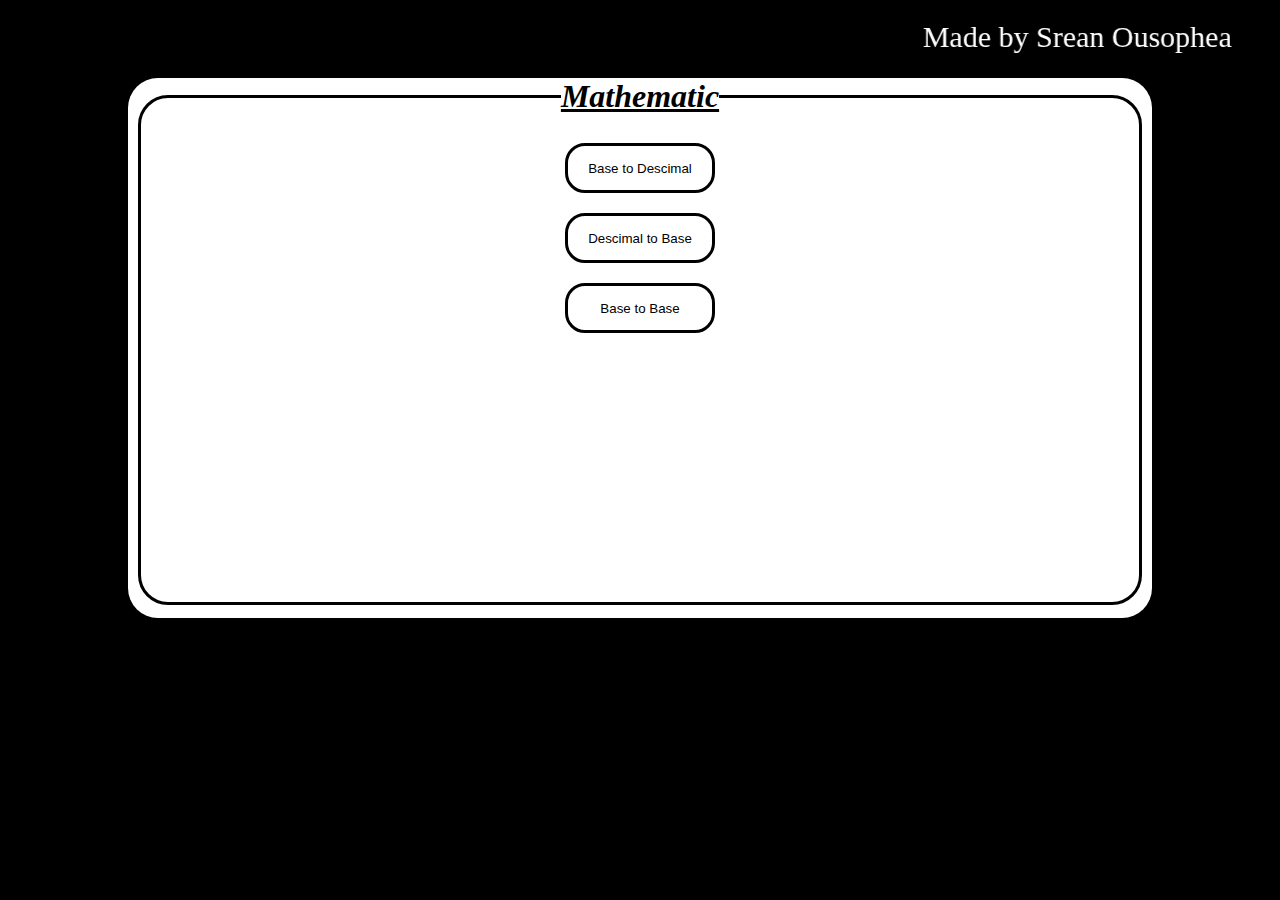
<file: index.html>
<!DOCTYPE html>
<html lang="en">
<head>
    <meta charset="UTF-8">
    <meta name="viewport" content="width=device-width, initial-scale=1.0">
    <title>Document</title>
</head>
<style>
    *{
        margin: 0;
        padding: 0;
        box-sizing: border-box;
        color: rgb(0, 0, 0);
    }
    body{
        background-color: black;
    }
    marquee{
        font-size: 30px;
        color: white;
        margin: 20px 0 20px 0;;
    }
    .body{
        background-color: rgb(255, 255, 255);
        width: 80%;
        height: 60vh;
        margin: 0 auto;
        border-radius: 30px;
    }
    fieldset{
        width: 98%;
        height: 97.5%;
        border: 3px solid rgb(0, 0, 0);
        border-radius: 30px;
        margin: 0 auto ;
    }
    legend{
        text-align: center;
    }
    button{
        width: 150px;
        height: 50px;
        cursor: pointer;
        border: 3px solid rgb(0, 0, 0);
        border-radius: 20px;
        background: none;
        margin: 10px 0 10px 0;
    }
    .button{
        width: max-content;
        margin: 0 auto;
    }
</style>
<body>
    <marquee behavior="alternate">Made by Srean Ousophea</marquee>
    <div class="body">
        <fieldset>
            <legend><h1><i><u> Mathematic </u></i></h1></legend>
            <div class="button">
                <br>
                <a href="base.html"><button>Base to Descimal</button></a><br>
                <a href="number.html"><button>Descimal to Base</button></a><br>
                <a href="base_to_base.html"><button>Base to Base</button></a><br>
            </div>
        </fieldset>
    </div>
    
</body>
</html>
</file>
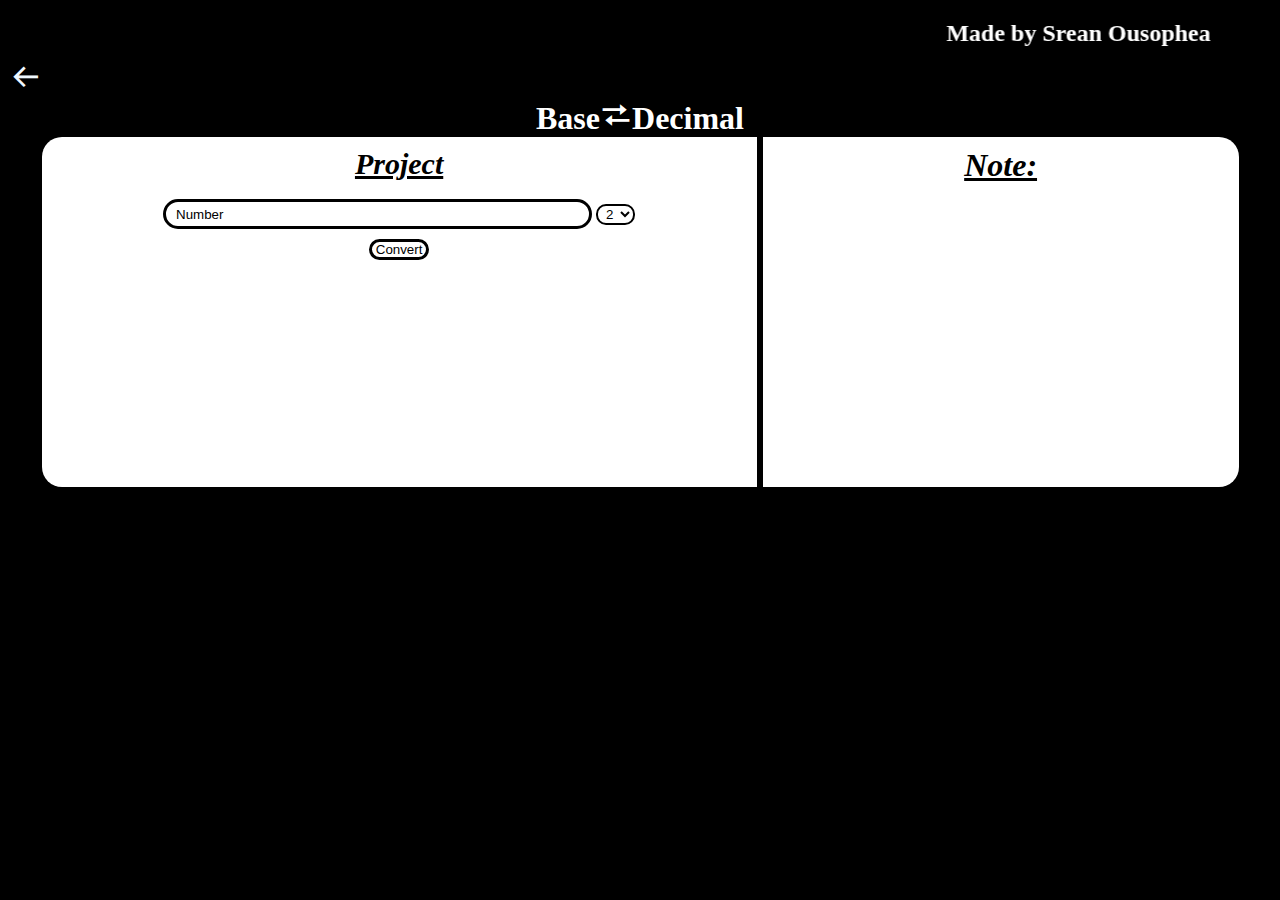
<file: base.html>
<!DOCTYPE html>
<html lang="en">
<head>
    <meta charset="UTF-8">
    <meta name="viewport" content="width=device-width, initial-scale=1.0">
    <title>Document</title>
    <link href='https://unpkg.com/boxicons@2.1.4/css/boxicons.min.css' rel='stylesheet'>
    <link rel="stylesheet" href="base.css">
</head>
<body>
    <marquee behavior="alternate"><h2>Made by Srean Ousophea</h2></marquee>
    <a href="index.html"><h1><i class='bx bx-arrow-back' style="color: aliceblue;cursor: pointer;"></i></h1></a>
    <div class="switch">
        <h1 id="switch"></h1>
        <h1 id="a" style="display: none;">Base</h1>
        <h1 id="b" style="display: none;"><a href="number.html"><i class='bx bx-transfer'></i></a></h1>
        <h1 id="c" style="display: none;">Decimal</h1>
    </div>
    <div id="body">
        <div id="input_output">
            <h1 style="font-size: 30px;"><u><i>Project</i></u></h1>
            <br>
            <input type="text" placeholder="Number" id="text">
        <select id="select" onclick="select()">
            <option value="1">2</option>
            <option value="2">8</option>
            <option value="3">16</option>
        </select><br>
        <button onclick="submit()">Convert</button>
        <h1 id="result1" style="display: none;"></h1>
        <h1 id="result2" style="display: none;"></h1>
        <h1 id="result0"></h1>
        <h1 id="result"></h1>
        </div>
        <div id="note">
            <h1 style="margin: 10px 0 10px 0;"><u><i>Note:</i></u></h1>   
            <div id="note_text">
                <h2 id="first" style="text-align: center;"></h2>
                <h2 id="second"></h2>
                <h2 id="third"></h2>
                <h2 id="forth"></h2>
                <h3 id="note1"></h3>
                <h3 id="note2"></h3>
                <h3 id="note3"></h3>
                <h3 id="note4"></h3>
                <h3 id="note5"></h3>
                <h3 id="note6"></h3>
            </div>
        </div>
    </div>
    <script>
        var a = document.getElementById("a").innerHTML;
        var b = document.getElementById("b").innerHTML;
        var c = document.getElementById("c").innerHTML;
        document.getElementById("switch").innerHTML= a+b+c;
        function select(){
            var sel = document.getElementById("select").value;
            document.getElementById("result").innerHTML="";
            document.getElementById("result0").innerHTML="";
            document.getElementById("result1").innerHTML="";
            document.getElementById("result2").innerHTML="";
            document.getElementById("text").value="";
        if(sel == 1){
            document.getElementById("first").innerHTML="<i><u>Base 2 (Binary Number)</u></i>";
            document.getElementById("second").innerHTML="- This option only has 2 Number";
            document.getElementById("third").innerHTML="- The number is 0 and 1";
            document.getElementById("forth").innerHTML="&nbsp;&nbsp;&#9755; 0, 1";
            document.getElementById("note1").innerHTML="<i><u>Example:</u></i>";
            document.getElementById("note2").innerHTML="&nbsp;&nbsp;&nbsp;&nbsp;&nbsp;&nbsp;+(110101)<sub>2</sub>";
            document.getElementById("note3").innerHTML="&nbsp;&nbsp;&nbsp;&nbsp;&nbsp;&nbsp;+(100011101)<sub>2</sub>";
            document.getElementById("note4").innerHTML="";
            document.getElementById("note5").innerHTML="";
            document.getElementById("note6").innerHTML="";
        }else if(sel == 2){
            document.getElementById("first").innerHTML="<i><u>Base 8 (Octal Number)</u></i>";
            document.getElementById("second").innerHTML="- This option only has 8 Number";
            document.getElementById("third").innerHTML="- You can only input number from 0 to 7";
            document.getElementById("forth").innerHTML="&nbsp;&nbsp;&#9755; 0, 1, 2, 3, 4, 5, 6, 7";
            document.getElementById("note1").innerHTML="<i><u>Example:</u></i>";
            document.getElementById("note2").innerHTML="&nbsp;&nbsp;&nbsp;&nbsp;&nbsp;&nbsp;+(0123)<sub>8</sub>";
            document.getElementById("note3").innerHTML="&nbsp;&nbsp;&nbsp;&nbsp;&nbsp;&nbsp;+(4567)<sub>8</sub>";
            document.getElementById("note4").innerHTML="";
            document.getElementById("note5").innerHTML="";
            document.getElementById("note6").innerHTML="";
        }else if(sel == 3){
            document.getElementById("first").innerHTML="<i><u>Base 16 (Hexa Number)</u></i>";
            document.getElementById("second").innerHTML="- This option only has 10 Number and 6 letters";
            document.getElementById("third").innerHTML="- You can only input number from 0 to 9 and letter A to letter F";
            document.getElementById("forth").innerHTML="&nbsp;&nbsp;&#9755; 0, 1, 2, 3, 4, 5, 6, 7, 8, 9, A, B, C, D, E, F";
            document.getElementById("note1").innerHTML="A = 10";
            document.getElementById("note2").innerHTML="B = 11";
            document.getElementById("note3").innerHTML="C = 12";
            document.getElementById("note4").innerHTML="D = 13";
            document.getElementById("note5").innerHTML="E = 14";
            document.getElementById("note6").innerHTML="F = 15";
        }
        }
        
        function submit(){
            var sel = document.getElementById("select").value;
            var num = document.getElementById("text").value;
            document.getElementById("result").innerHTML="";
            document.getElementById("result0").innerHTML="";
            document.getElementById("result1").innerHTML="";
            document.getElementById("result2").innerHTML="";
            let total = 0;
            var a = num.length;
            if(sel == 1){
                for(let i = 0;i<num.length; i++){
                    if(num[i]>=0){
                        if(num[i]<2){
                            if(num[i] == 1){
                                b = num[i]*Math.pow(2,(a-1)-i);
                            }else{
                                b = 0;
                            }
                            total = total + b;
                            var text1 = document.getElementById("result1");
                            text1.innerHTML="("+num+")<sub>2</sub> = ";
                            var text2 = document.getElementById("result2");
                            text2.innerHTML+=num[i]+"x2<sup>"+parseFloat(a-i-1)+"</sup>";
                            if(i<num.length-1){
                                text2.innerHTML+="+";
                            }
                            if(a<8){
                                document.getElementById("result0").innerHTML= text1.innerHTML+text2.innerHTML;
                                document.getElementById("result").innerHTML="<i><u>Result</u></i> = "+total;    
                            }else{
                                document.getElementById("result0").innerHTML= "("+num+")<sub>2</sub> = "+num[0]+"x2<sup>"+parseFloat(a-1)+"</sup> + "+num[1]+"x2<sup>"+parseFloat(a-2)+"</sup> + ...... + "+num[a-2]+"x2<sup>"+parseFloat(1)+"</sup> + "+num[a-1]+"x2<sup>"+parseFloat(0)+"</sup>" ;
                                document.getElementById("result").innerHTML="<i><u>Result</u></i> = "+total; 
                            }
                        }else{
                            document.getElementById("result").innerHTML="Error";
                            document.getElementById("result0").innerHTML="";
                            document.getElementById("text").value="";
                        }
                    }else{
                        document.getElementById("result").innerHTML="Error";
                        document.getElementById("result0").innerHTML="";
                        document.getElementById("text").value="";
                    }
                }
            }else if(sel == 2){
                for(let i = 0; i<num.length; i++){
                    if(num[i]>=0){
                        if(num[i]<8){
                            b = num[i]*Math.pow(8,(a-1)-i);
                            total = total + b;
                            var text1 = document.getElementById("result1");
                            text1.innerHTML="("+num+")<sub>8</sub> = ";
                            var text2 = document.getElementById("result2");
                            text2.innerHTML+=num[i]+"x8<sup>"+parseFloat((a-1)-i)+"</sup>";
                            if(i<num.length-1){
                                text2.innerHTML+="+";
                            }
                            if(a<8){
                                document.getElementById("result0").innerHTML= text1.innerHTML+text2.innerHTML;
                                document.getElementById("result").innerHTML="<i><u>Result</u></i> = "+total;    
                            }else{
                                document.getElementById("result0").innerHTML="("+num+")<sub>8</sub> = "+num[0]+"x8<sup>"+parseFloat(a-1)+"</sup> + "+num[1]+"x8<sup>"+parseFloat(a-2)+"</sup> + ...... + "+num[a-2]+"x8<sup>"+parseFloat(1)+"</sup> + "+num[a-1]+"x8<sup>"+parseFloat(0)+"</sup>" ;
                                document.getElementById("result").innerHTML="<i><u>Result</u></i> = "+total; 
                            }
                        }else{  
                            document.getElementById("result").innerHTML="Error";
                            document.getElementById("result0").innerHTML="";
                            document.getElementById("text").value="";
                        }
                    }else{
                        document.getElementById("result").innerHTML="Error";
                        document.getElementById("result0").innerHTML="";
                        document.getElementById("text").value="";
                    }
                }
            }else if(sel == 3){
                for(var i = 0; i<num.length; i++){
                      if(num[i]>=0 && num[i]<10 || num[i]=='A' ||num[i]=='B'||num[i]=="C" ||num[i]=='D' ||num[i]=='E'|| num[i]=='F'){
                        if(num[i]== 0){
                            b= 0*Math.pow(16,(a-1)-i);
                            num1 = 0;
                        }else if(num[i]== 1){
                            b= 1*Math.pow(16,(a-1)-i);
                            num1 = 1;
                        }else if(num[i]== 2){
                            b= 2*Math.pow(16,(a-1)-i);
                            num1 = 2;
                        }else if(num[i]== 3){
                            b= 3*Math.pow(16,(a-1)-i);
                            num1 = 3;
                        }else if(num[i]== 4){
                            b= 4*Math.pow(16,(a-1)-i);
                            num1 = 4;
                        }else if(num[i]== 5){
                            b= 5*Math.pow(16,(a-1)-i);
                            num1 = 5;
                        }else if(num[i]== 6){
                            b= 6*Math.pow(16,(a-1)-i);
                            num1 = 6;
                        }else if(num[i]== 7){
                            b= 7*Math.pow(16,(a-1)-i);
                            num1 = 7;
                        }else if(num[i]== 8){
                            b= 8*Math.pow(16,(a-1)-i);
                            num1 = 8;
                        }else if(num[i]== 9){
                            b= 9*Math.pow(16,(a-1)-i);
                            num1 = 9;
                        }else if(num[i]== 'A'){
                            b= 10*Math.pow(16,(a-1)-i);
                            num1 = 10;
                        }else if(num[i]== 'B'){
                            b= 11*Math.pow(16,(a-1)-i);
                            num1 = 11;
                        }else if(num[i]== 'C'){
                            b= 12*Math.pow(16,(a-1)-i);
                            num1 = 12;
                        }else if(num[i]== 'D'){
                            b= 13*Math.pow(16,(a-1)-i);
                            num1 = 13;
                        }else if(num[i]== 'E'){
                            b= 14*Math.pow(16,(a-1)-i);
                            num1 = 14;
                        }else if(num[i]== 'F'){
                            b= 15*Math.pow(16,(a-1)-i);
                            num1 = 15;
                        }
                        total = total + b;
                        var text1 = document.getElementById("result1");
                        text1.innerHTML="("+num+")<sub>16</sub> = ";
                        var text2 = document.getElementById("result2");
                        text2.innerHTML+=num1+"x16<sup>"+parseFloat((a-1)-i)+"</sup>";
                        if(i<num.length-1){
                                text2.innerHTML+="+";
                            }
                            if(a<7){
                                document.getElementById("result0").innerHTML= text1.innerHTML+text2.innerHTML;
                                document.getElementById("result").innerHTML="<i><u>Result</u></i> = "+total;    
                            }else{
                                document.getElementById("result0").innerHTML= "("+num+")<sub>16</sub> = "+num[0]+"x16<sup>"+parseFloat(a-1)+"</sup> + "+num[1]+"x16<sup>"+parseFloat(a-2)+"</sup> + ...... + "+num[a-2]+"x16<sup>"+parseFloat(1)+"</sup> + "+num[a-1]+"x16<sup>"+parseFloat(0)+"</sup>" ;
                                document.getElementById("result").innerHTML="<i><u>Result</u></i> = "+total; 
                            }
                    }else{
                        document.getElementById("result0").innerHTML="Error";
                        document.getElementById("result").innerHTML="";
                        document.getElementById("text").value="";
                    }
                }
            }
        }
    </script>
</body>
</html>
</file>
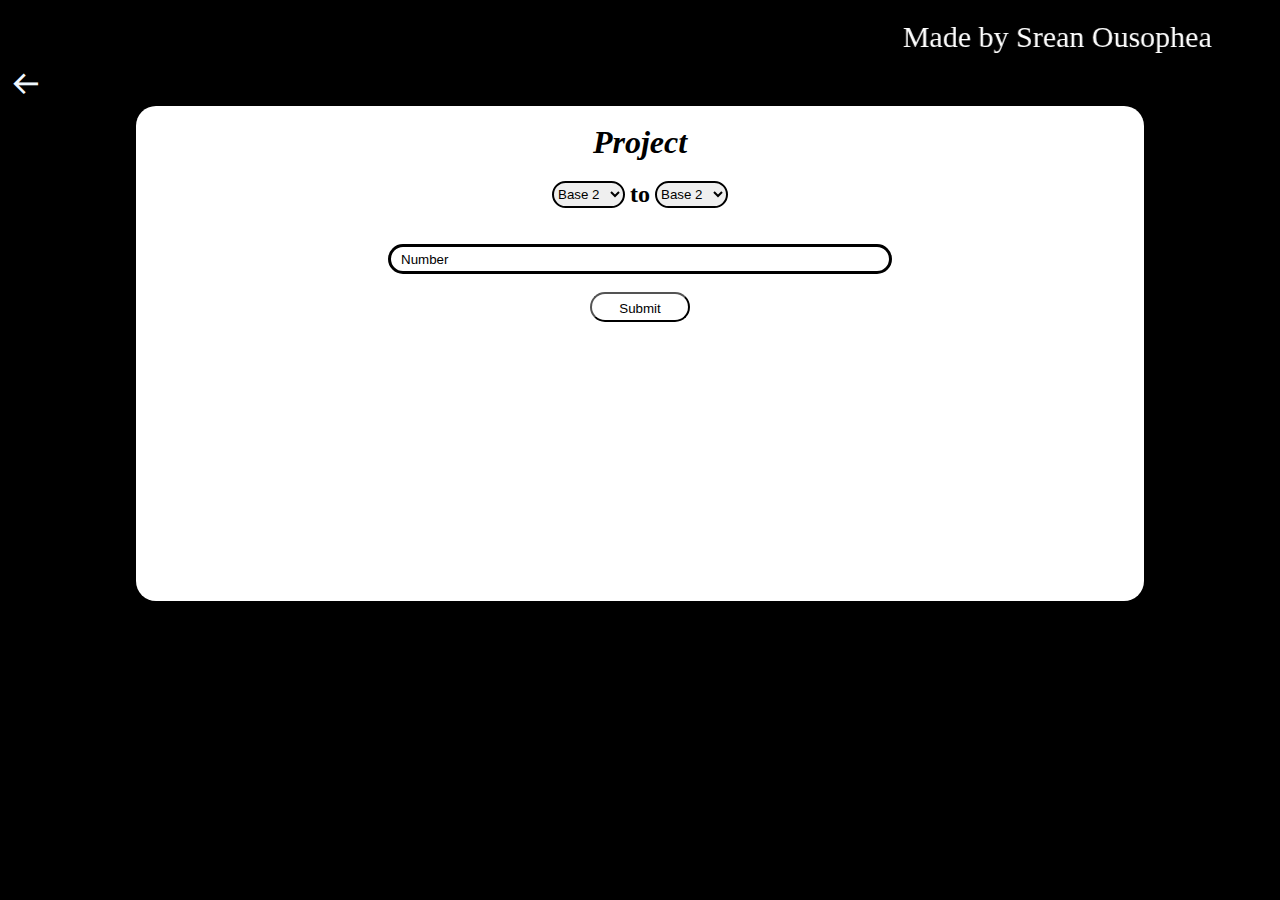
<file: base_to_base.html>
<!DOCTYPE html>
<html lang="en">
<head>
    <meta charset="UTF-8">
    <meta name="viewport" content="width=device-width, initial-scale=1.0">
    <title>Base to Base</title>
    <link rel="stylesheet" href="base_to_base.css">
    <link href='https://unpkg.com/boxicons@2.1.4/css/boxicons.min.css' rel='stylesheet'>
</head>
<body>
    <marquee behavior="alternate">Made by Srean Ousophea</marquee>
    <a href="index.html"><h1><i class='bx bx-arrow-back' style="color: aliceblue;cursor: pointer;"></i></h1></a>
    <div id="body">
        <br>    
        <h1 style="color: black; text-align: center; margin: 0px 0 20px 0;"><i>Project</i></h1>
        <div class="choose">
            <select id="first">
                <option value="1">Base 2</option>
                <option value="2">Base 8</option>
                <option value="3">Base 16</option>
            </select>
            <h2>to</h2>
            <select id="second">
                <option value="4">Base 2</option>
                <option value="5">Base 8</option>
                <option value="6">Base 16</option>
            </select>
        </div>
        <br><br>
        <div class="input_output">
            <input type="text" placeholder="Number" id="number">
        </div>
        <div class="submit">
            <br>
            <button onclick="submit1();" id="submit">Submit</button>
        </div>
        <br>
        <h1 id="result" style="text-align: center;"></h1>
        <h1 id="h" style="color: black;display: none; "></h1>
        <h1 id="h1" style="color: black;display: none; "></h1>
        <h1 id="h2" style="color: black;display: none; "></h1>
        
        
        
    </div>
</body>
<script>
    function submit1(){
        var first = document.getElementById("first").value;
        var second = document.getElementById("second").value;
        var num = document.getElementById("number").value;
        h.innerHTML = "";
        h1.innerHTML = "";
        h2.innerHTML = "";
        let total = 0;
        let a = num.length;
        if(first == 1){
            if(second == 4){
                // base2 to base2
                document.getElementById("result").innerHTML ="("+num+")<sub>2</sub> = ("+num+")<sub>2</sub>" ;
            }else if(second == 5){
                // base2 to base 8
                for(let i = 0;i<num.length; i++){
                    if(num[i]>=0){
                        if(num[i]<2){
                            
                        }
                    }
                }
                for(let i = 0;i<num.length; i++){
                    if(num[i]>=0){
                        if(num[i]<2){
                            if(num[i] == 1){
                                b = num[i]*Math.pow(2,(a-1)-i);
                            }else{
                                b = 0;
                            }
                            total = total + b;
                        }
                    }
                }
                document.getElementById("h").innerHTML = total;
                var text = document.getElementById("h").innerHTML;
                var answer = text%8;
                document.getElementById("h1").innerHTML += answer;
                do{
                    text = Math.trunc(text/8);
                    var mod = text%8;
                    document.getElementById("h1").innerHTML += mod;
                }while(text >8);
                var text1 = h1.innerHTML;
                var i = text1.length;
                for(i; i>0;i--){
                    document.getElementById("h2").innerHTML+= text1[i-1]; 
                }  
                var final = h2.innerHTML;
                document.getElementById("result").innerHTML ="("+num+")<sub>2</sub> = ("+final+")<sub>8</sub>" ;
            }else if(second == 6){
                // base2 to base16
                for(let i = 0;i<num.length; i++){
                    if(num[i]>=0){
                        if(num[i]<2){
                            if(num[i] == 1){
                                b = num[i]*Math.pow(2,(a-1)-i);
                            }else{
                                b = 0;
                            }
                            total = total + b;
                        }
                    }
                }
                document.getElementById("h").innerHTML = total;
                var text = document.getElementById("h").innerHTML;
                var c = text%16;
                    if(c == 10){
                        c = 'A';
                    }else if(c==11){
                        c = 'B';
                    }else if(c==12){
                        c = 'C';
                    }else if(c==13){
                        c = 'D';
                    }else if(c==14){
                        c = 'E';    
                    }else if(c==15){
                        c = 'F';
                    }
                document.getElementById("h1").innerHTML += c;
                do{
                    text = Math.trunc(text/16);
                    var b = text%16;
                    if(b == 10){
                        b = 'A';
                    }else if(b==11){
                        b = 'B';
                    }else if(b==12){
                        b = 'C';
                    }else if(b==13){
                        b = 'D';
                    }else if(b==14){
                        b = 'E';    
                    }else if(b==15){
                        b = 'F';
                    }
                    document.getElementById("h1").innerHTML += b;
                }while(text >16);
                var text1 = h1.innerHTML;
                var i = text1.length;
                for(i; i>0;i--){
                    document.getElementById("h2").innerHTML+= text1[i-1]; 
                }
                var final = h2.innerHTML;
                document.getElementById("result").innerHTML ="("+num+")<sub>2</sub> = ("+final+")<sub>16</sub>" ;
            }          
        }else if(first == 2){
            if(second == 4){
                // base8 to base2
                for(let i = 0;i<num.length; i++){
                    if(num[i]>=0){
                        if(num[i]<8){
                            b = num[i]*Math.pow(8,(a-1)-i);
                            total = total + b;
                        }
                    }
                }
                document.getElementById("h").innerHTML = total;
                var text = document.getElementById("h").innerHTML;
                var answer = text%2;
                document.getElementById("h1").innerHTML += answer;
                do{
                    text = Math.trunc(text/2);
                    var mod = text%2;
                    document.getElementById("h1").innerHTML += mod;
                }while(text >1);
                var text1 = h1.innerHTML;
                var i = text1.length;
                for(i; i>0;i--){
                    document.getElementById("h2").innerHTML+= text1[i-1]; 
                }  
                var final = h2.innerHTML;
                document.getElementById("result").innerHTML ="("+num+")<sub>8</sub> = ("+final+")<sub>2</sub>" ;
            }else if(second == 5){
                // base8 to base 8
                document.getElementById("result").innerHTML ="("+num+")<sub>8</sub> = ("+num+")<sub>8</sub>" ;
            }else if(second == 6){
                // base8 to base16
                for(let i = 0;i<num.length; i++){
                    if(num[i]>=0){
                        if(num[i]<8){
                            b = num[i]*Math.pow(8,(a-1)-i);
                            total = total + b;
                        }
                    }
                }
                document.getElementById("h").innerHTML = total;
                var text = document.getElementById("h").innerHTML;
                var c = text%16;
                    if(c == 10){
                        c = 'A';
                    }else if(c==11){
                        c = 'B';
                    }else if(c==12){
                        c = 'C';
                    }else if(c==13){
                        c = 'D';
                    }else if(c==14){
                        c = 'E';    
                    }else if(c==15){
                        c = 'F';
                    }
                document.getElementById("h1").innerHTML += c;
                do{
                    text = Math.trunc(text/16);
                    var b = text%16;
                    if(b == 10){
                        b = 'A';
                    }else if(b==11){
                        b = 'B';
                    }else if(b==12){
                        b = 'C';
                    }else if(b==13){
                        b = 'D';
                    }else if(b==14){
                        b = 'E';    
                    }else if(b==15){
                        b = 'F';
                    }
                    document.getElementById("h1").innerHTML += b;
                }while(text >16);
                var text1 = h1.innerHTML;
                var i = text1.length;
                for(i; i>0;i--){
                    document.getElementById("h2").innerHTML+= text1[i-1]; 
                }
                var final = h2.innerHTML;
                document.getElementById("result").innerHTML ="("+num+")<sub>8</sub> = ("+final+")<sub>16</sub>" ;
            }
        }else if(first == 3){
            if(second == 4){
                // base16 to base2
                for(var i = 0; i<num.length; i++){
                      if(num[i]>=0 || num[i]=='A' ||num[i]=='B'||num[i]=="C" ||num[i]=='D' ||num[i]=='E'|| num[i]=='F'){
                        if(num[i]== 0){
                            b= 0*Math.pow(16,(a-1)-i);
                            num1 = 0;
                        }else if(num[i]== 1){
                            b= 1*Math.pow(16,(a-1)-i);
                            num1 = 1;
                        }else if(num[i]== 2){
                            b= 2*Math.pow(16,(a-1)-i);
                            num1 = 2;
                        }else if(num[i]== 3){
                            b= 3*Math.pow(16,(a-1)-i);
                            num1 = 3;
                        }else if(num[i]== 4){
                            b= 4*Math.pow(16,(a-1)-i);
                            num1 = 4;
                        }else if(num[i]== 5){
                            b= 5*Math.pow(16,(a-1)-i);
                            num1 = 5;
                        }else if(num[i]== 6){
                            b= 6*Math.pow(16,(a-1)-i);
                            num1 = 6;
                        }else if(num[i]== 7){
                            b= 7*Math.pow(16,(a-1)-i);
                            num1 = 7;
                        }else if(num[i]== 8){
                            b= 8*Math.pow(16,(a-1)-i);
                            num1 = 8;
                        }else if(num[i]== 9){
                            b= 9*Math.pow(16,(a-1)-i);
                            num1 = 9;
                        }else if(num[i]== 'A'){
                            b= 10*Math.pow(16,(a-1)-i);
                            num1 = 10;
                        }else if(num[i]== 'B'){
                            b= 11*Math.pow(16,(a-1)-i);
                            num1 = 11;
                        }else if(num[i]== 'C'){
                            b= 12*Math.pow(16,(a-1)-i);
                            num1 = 12;
                        }else if(num[i]== 'D'){
                            b= 13*Math.pow(16,(a-1)-i);
                            num1 = 13;
                        }else if(num[i]== 'E'){
                            b= 14*Math.pow(16,(a-1)-i);
                            num1 = 14;
                        }else if(num[i]== 'F'){
                            b= 15*Math.pow(16,(a-1)-i);
                            num1 = 15;
                        }
                        total = total + b;
                      }
                    document.getElementById("h").innerHTML = total;
                    var text = document.getElementById("h").innerHTML;
                }
                var answer = text%2;
                    document.getElementById("h1").innerHTML += answer;
                do{
                    text = Math.trunc(text/2);
                    var mod = text%2;
                    document.getElementById("h1").innerHTML += mod;
                }while(text >1);
                var text1 = h1.innerHTML;
                var i = text1.length;
                for(i; i>0;i--){
                    document.getElementById("h2").innerHTML+= text1[i-1]; 
                }  
                var final = h2.innerHTML;
                document.getElementById("result").innerHTML ="("+num+")<sub>16</sub> = ("+final+")<sub>2</sub>" ;
            }else if(second == 5){
                // base16 to base 8
                for(var i = 0; i<num.length; i++){
                      if(num[i]>=0 || num[i]=='A' ||num[i]=='B'||num[i]=="C" ||num[i]=='D' ||num[i]=='E'|| num[i]=='F'){
                        if(num[i]== 0){
                            b= 0*Math.pow(16,(a-1)-i);
                            num1 = 0;
                        }else if(num[i]== 1){
                            b= 1*Math.pow(16,(a-1)-i);
                            num1 = 1;
                        }else if(num[i]== 2){
                            b= 2*Math.pow(16,(a-1)-i);
                            num1 = 2;
                        }else if(num[i]== 3){
                            b= 3*Math.pow(16,(a-1)-i);
                            num1 = 3;
                        }else if(num[i]== 4){
                            b= 4*Math.pow(16,(a-1)-i);
                            num1 = 4;
                        }else if(num[i]== 5){
                            b= 5*Math.pow(16,(a-1)-i);
                            num1 = 5;
                        }else if(num[i]== 6){
                            b= 6*Math.pow(16,(a-1)-i);
                            num1 = 6;
                        }else if(num[i]== 7){
                            b= 7*Math.pow(16,(a-1)-i);
                            num1 = 7;
                        }else if(num[i]== 8){
                            b= 8*Math.pow(16,(a-1)-i);
                            num1 = 8;
                        }else if(num[i]== 9){
                            b= 9*Math.pow(16,(a-1)-i);
                            num1 = 9;
                        }else if(num[i]== 'A'){
                            b= 10*Math.pow(16,(a-1)-i);
                            num1 = 10;
                        }else if(num[i]== 'B'){
                            b= 11*Math.pow(16,(a-1)-i);
                            num1 = 11;
                        }else if(num[i]== 'C'){
                            b= 12*Math.pow(16,(a-1)-i);
                            num1 = 12;
                        }else if(num[i]== 'D'){
                            b= 13*Math.pow(16,(a-1)-i);
                            num1 = 13;
                        }else if(num[i]== 'E'){
                            b= 14*Math.pow(16,(a-1)-i);
                            num1 = 14;
                        }else if(num[i]== 'F'){
                            b= 15*Math.pow(16,(a-1)-i);
                            num1 = 15;
                        }
                        total = total + b;
                      }
                      document.getElementById("h").innerHTML = total;
                    var text = document.getElementById("h").innerHTML;
                }
                var answer = text%8;
                document.getElementById("h1").innerHTML += answer;
                do{
                    text = Math.trunc(text/8);
                    var mod = text%8;
                    document.getElementById("h1").innerHTML += mod;
                }while(text >8);
                var text1 = h1.innerHTML;
                var i = text1.length;
                for(i; i>0;i--){
                    document.getElementById("h2").innerHTML+= text1[i-1]; 
                }  
                var final = h2.innerHTML;
                document.getElementById("result").innerHTML ="("+num+")<sub>16</sub> = ("+final+")<sub>8</sub>" ;
            }else if(second == 6){
                // base16 to base16
                document.getElementById("result").innerHTML ="("+num+")<sub>16</sub> = ("+num+")<sub>16</sub>" ;
            }
        }
    }
</script>
</html>
</file>
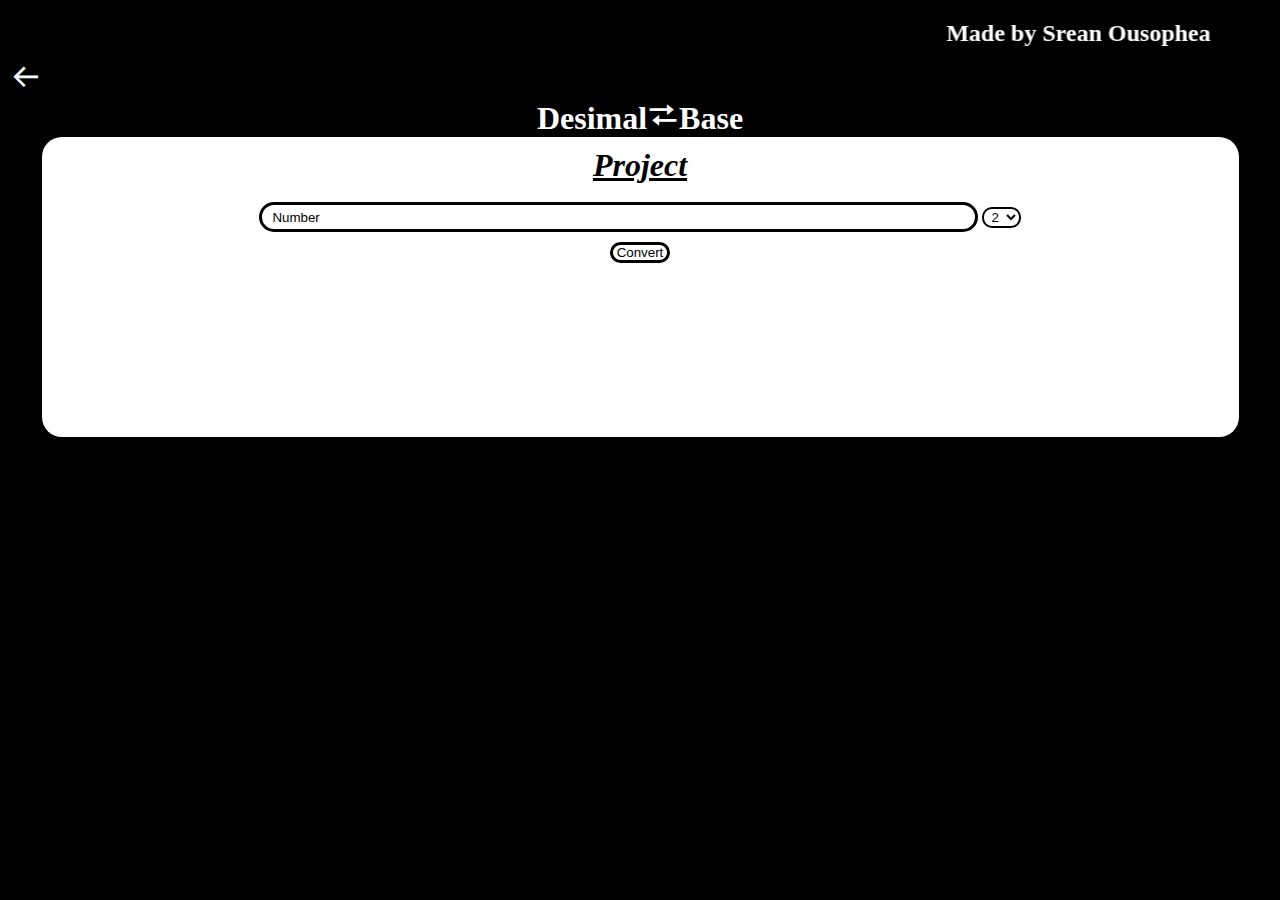
<file: number.html>
<!DOCTYPE html>
<html lang="en">
<head>
    <meta charset="UTF-8">
    <meta name="viewport" content="width=device-width, initial-scale=1.0">
    <title>Document</title>
    <link href='https://unpkg.com/boxicons@2.1.4/css/boxicons.min.css' rel='stylesheet'>
    <link rel="stylesheet" href="number.css">
</head>
<body>
    <marquee behavior="alternate"><h2>Made by Srean Ousophea</h2></marquee>
    <a href="index.html"><h1><i class='bx bx-arrow-back' style="color: aliceblue;cursor: pointer;"></i></h1></a>
    <div class="switch">
        <h1 id="switch"></h1>
        <h1 id="a" style="display: none;">Desimal</h1>
        <h1 id="b" style="display: none;"><a href="base.html"><i class='bx bx-transfer'></i></a></h1>
        <h1 id="c" style="display: none;">Base</h1>
    </div>
    <div id="body">
        <div id="input_output">
            <h1><u><i>Project</i></u></h1>
            <br>
            <input type="text" id="text" placeholder="Number">
            <select id="select" onclick="select()">
                <option value="1">2</option>
                <option value="2">8</option>
                <option value="3">16</option>
            </select><br>
            <button onclick="submit()">Convert</button>
            <h1 id="result1" style="display: none;"></h1>
            <h1 id="result"  style="display: none;"></h1>
            <h1 id="results"></h1>
        </div>
    </div>
    <script>
        var a = document.getElementById("a").innerHTML;
        var b = document.getElementById("b").innerHTML;
        var c = document.getElementById("c").innerHTML;
        document.getElementById("switch").innerHTML= a+b+c;
        function submit(){
            var text = document.getElementById("text").value;
            var sel = document.getElementById("select").value;
            document.getElementById("result1").innerHTML ="";
            document.getElementById("result").innerHTML ="";
            document.getElementById("results").innerHTML ="";
            if(sel == 1){
                if(text == ""){
                document.getElementById("results").innerHTML ="";
            }
                let a = text;
                var c = text%2;
                document.getElementById("result1").innerHTML += c;
                do{
                    a = Math.trunc(a/2);
                    var b = a%2;
                    document.getElementById("result1").innerHTML += b;
                }while(a >1);
                var text1 = result1.innerHTML;
                var i = text1.length;
                for(i; i>0;i--){
                    document.getElementById("result").innerHTML+= text1[i-1]; 
                }  
                var results = document.getElementById("result").innerHTML;
                var c = document.getElementById("text").value;
                document.getElementById("results").innerHTML = c+" = ("+results+")<sub>2</sub>";
            }else if(sel == 2){
                if(text == ""){
                document.getElementById("results").innerHTML ="";
            }
                let a = text;
                var c = text%8;
                document.getElementById("result1").innerHTML += c;
                do{
                    a = Math.trunc(a/8);
                    var b = a%8;
                    document.getElementById("result1").innerHTML += b;
                }while(a >8);
                var text1 = result1.innerHTML;
                var i = text1.length;
                for(i; i>0;i--){
                    document.getElementById("result").innerHTML+= text1[i-1]; 
                }  
                var results = document.getElementById("result").innerHTML;
                var c = document.getElementById("text").value;
                document.getElementById("results").innerHTML = c+" = ("+results+")<sub>8</sub>";
            }else if(sel == 3){
                if(text == ""){
                document.getElementById("results").innerHTML ="";
            }
                let a = text;
                var c = text%16;
                    if(c == 10){
                        c = 'A';
                    }else if(c==11){
                        c = 'B';
                    }else if(c==12){
                        c = 'C';
                    }else if(c==13){
                        c = 'D';
                    }else if(c==14){
                        c = 'E';    
                    }else if(c==15){
                        c = 'F';
                    }
                document.getElementById("result1").innerHTML += c;
                do{
                    a = Math.trunc(a/16);
                    var b = a%16;
                    if(b == 10){
                        b = 'A';
                    }else if(b==11){
                        b = 'B';
                    }else if(b==12){
                        b = 'C';
                    }else if(b==13){
                        b = 'D';
                    }else if(b==14){
                        b = 'E';    
                    }else if(b==15){
                        b = 'F';
                    }
                    document.getElementById("result1").innerHTML += b;
                }while(a >16);
                var text1 = result1.innerHTML;
                var i = text1.length;
                for(i; i>0;i--){
                    document.getElementById("result").innerHTML+= text1[i-1]; 
                } 
                var results = document.getElementById("result").innerHTML;
                var c = document.getElementById("text").value;
                document.getElementById("results").innerHTML = c+" = ("+results+")<sub>16</sub>";
            }
            
        }
    </script>
</body>
</html>
</file>
<file: base.css>
*{
    margin: 0;
    padding: 0;
    box-sizing: border-box;
}
body{
    background-color: black;
    padding: 10px 10px 10px 10px;
}
marquee{
    margin: 10px 10px 10px 10px;
    color: white;
}
.switch h1{
    text-align: center;
    color: white;
}
.switch i{
    color: white;
}
i{
    cursor: pointer;
}
#body{
    display: flex;
    justify-content: space-between;
    width: 95%;
    height: 350px;
    background-color: rgb(255, 255, 255);
    margin: 0 auto;
    border-radius: 20px;
}
#body #input_output{
    width: 60%;
    text-align: center;
    border-right: 3px solid black;
    padding-top: 10px;
}
#body #input_output input{
    width: 60%;
    background: none;
    border-radius: 20px;
    border: 3px solid black;
    padding-left: 10px;
    height: 30px;
}
#body #input_output button{
    width: 60px;
    text-align: center;
    background: none;
    border-radius: 20px;
    border: 3px solid black;
    margin-top: 10px;
}
#body #input_output button:hover{
    background: none;
    color: aqua;
    border: 3px solid aqua;
    box-shadow: 0 0 1rem 3px aqua;
    transition: all 1s;
}
#body #note{
    width: 40%;
    text-align: center;
    border-left: 3px solid black;
}
select{
    background: none;
    border: 2px solid black;
    border-radius: 10px;
}
select option{
    background: none;
    border: 3px solid black;
    text-align: center;
}
::placeholder{
    color: black;
}
#note_text{
    text-align: left;
    margin-left: 5px;
}
#body #input_output h1{
    font-size: clamp(20px,20px,30px);
}
#note_text h2{
    font-size: clamp(15px,20px,30px);
}
#note_text h3{
    font-size: clamp(10px,20px,30px);
}
</file>
<file: base_to_base.css>
*{
    margin: 0;
    padding: 0;
    box-sizing: border-box;
    
}
body{
    background-color: black;
    padding: 10px 10px 10px 10px;
}
marquee{
    margin: 10px 10px 10px 10px;
    color: white;
    font-size: 30px;
}
#body{
    margin: 0 auto;
    background-color: rgb(255, 255, 255);
    width: 80%;
    height: 55vh;
    border-radius: 20px;
}
#body .choose{
    display: flex;
    width: max-content;
    margin: 0 auto;
}
#body .choose select{
    border: 2px solid black;
    margin: 0 5px 0 5px;
    border-radius: 20px;
}
.input_output{
    display: flex;
    width: max-content;
    margin: 0 auto;
    width: 50%;
}
.input_output input{
    width: 100%;
    height: 30px;
    border: 3px solid black;
    color: black;
    padding-left: 10px;
    border-radius: 20px;
}
::placeholder{
    color: black;
}
.submit{
    width: max-content;
    margin:  0 auto;
}
#body button{
    width: 100px;
    background: none;
    height: 30px;
    line-height: 30px;
    text-align: center;
    border-radius: 20px;
    
}
</file>
<file: number.css>
*{
    margin: 0;
    padding: 0;
    box-sizing: border-box;
}
body{
    background-color: black;
    padding: 10px 10px 10px 10px;
}
marquee{
    margin: 10px 10px 10px 10px;
    color: white;
}
.switch h1{
    text-align: center;
    color: white;
}
.switch i{
    color: white;
}
i{
    cursor: pointer;
}
#body{
    display: flex;
    justify-content: space-between;
    width: 95%;
    height: 300px;
    background-color: rgb(255, 255, 255);
    margin: 0 auto;
    border-radius: 20px;
}
#body #input_output{
    width: 100%;
    text-align: center;
    padding-top: 10px;
}
#body #input_output input{
    width: 60%;
    background: none;
    border-radius: 20px;
    border: 3px solid black;
    padding-left: 10px;
    height: 30px;
}
#body #input_output button{
    width: 60px;
    text-align: center;
    background: none;
    border-radius: 20px;
    border: 3px solid black;
    margin-top: 10px;
}
#body #input_output button:hover{
    background: none;
    color: aqua;
    border: 3px solid aqua;
    box-shadow: 0 0 1rem 3px aqua;
    transition: all 1s;
}
select{
    background: none;
    border: 2px solid black;
    border-radius: 10px;
}
select option{
    background: none;
    border: 3px solid black;
    text-align: center;
}
::placeholder{
    color: black;
}
</file>
